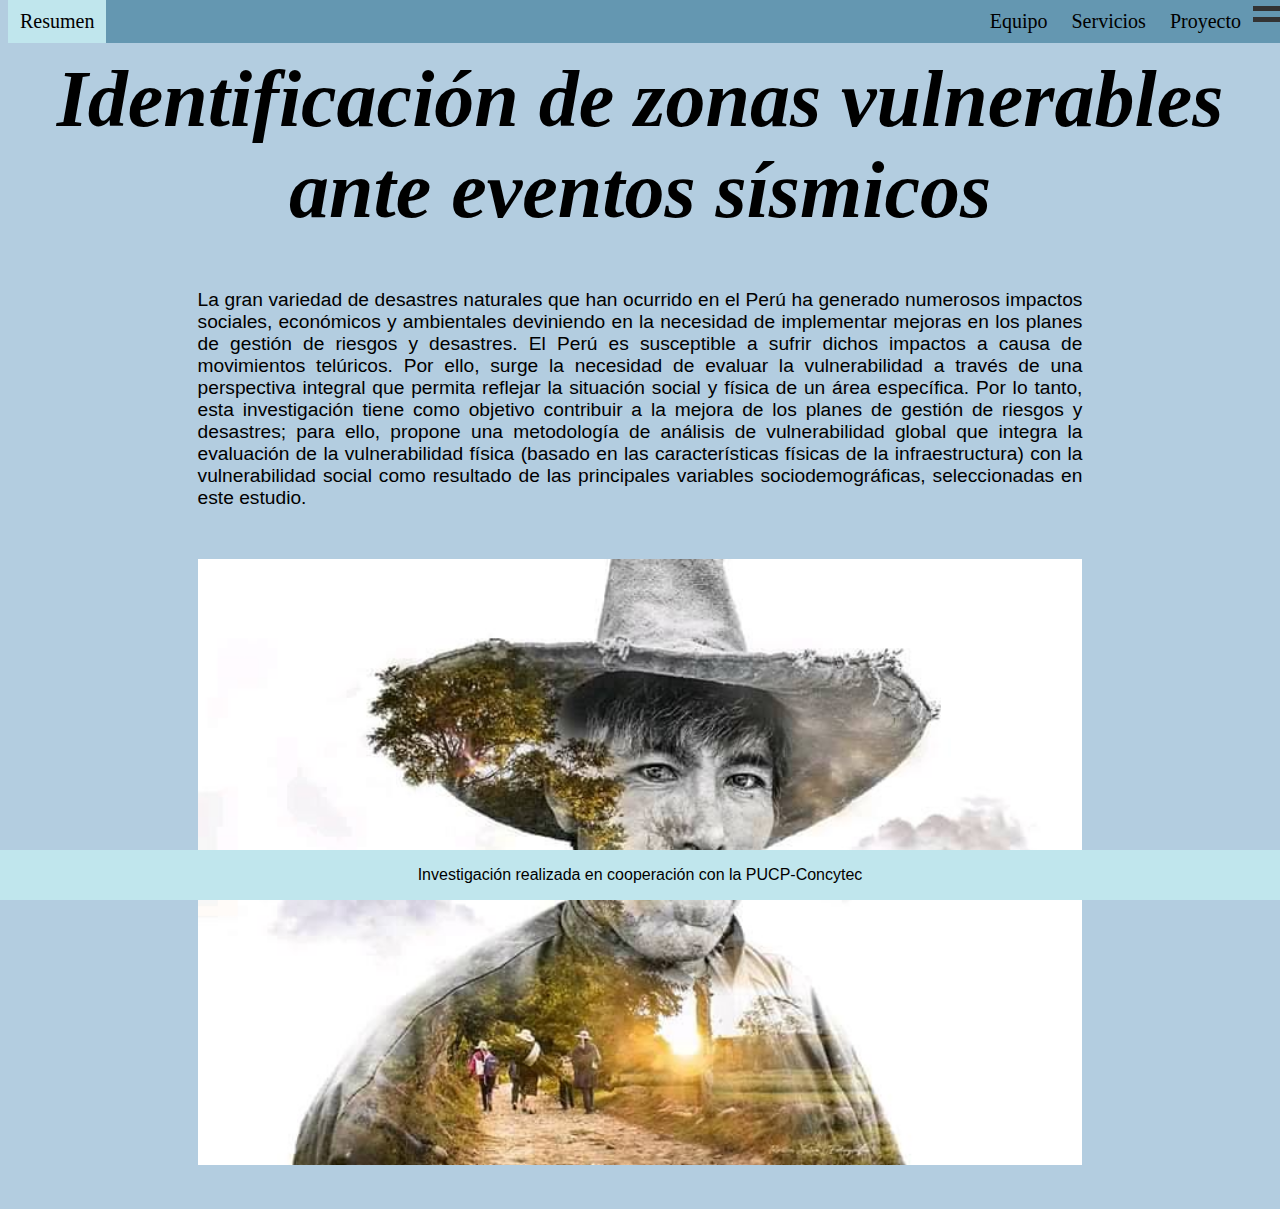
<file: index.html>
<!DOCTYPE html>
<html>
    <head>
        <meta http-equiv="content-type" content="text/html; charset=UTF-8">
        <meta charset="UTF-8">
        <meta name="viewport" content="width=device-width, initial-scale=1.0">
        <meta name="keywords" content="Curvas IDF, Python, PUCP, SENAMHI, UNMSM">        
        <title>Vulnerabilidad</title>
        <link rel="stylesheet" href="css/estilo.css">

    </head>
  <body>
    <div class="navbar">
        <a class="marka" href="index.html">Resumen</a>
    <div class="container" onclick="myFunction(this)">

    <div class="bar1"></div>
    <div class="bar2"></div>
     <div class="bar3"></div>
     <div class="bar4"></div>
    </div>
         <a href="mapa.html">Proyecto</a> 
         <a href="research.html">Servicios</a>
         <a href="about.html">Equipo</a>

    </div>



    <h1 class="ti">Identificación de zonas vulnerables ante eventos sísmicos</h1>

    <p class="pa">
    La gran variedad de desastres naturales que han ocurrido en el Perú ha generado numerosos impactos sociales, económicos y ambientales deviniendo en la necesidad de implementar mejoras en los planes de gestión de riesgos y desastres. El Perú es susceptible a sufrir dichos impactos a causa de movimientos telúricos. Por ello, surge la necesidad de evaluar la vulnerabilidad a través de una perspectiva integral que permita reflejar la situación social y física de un área específica.  Por lo tanto, esta investigación tiene como objetivo contribuir a la mejora de los planes de gestión de riesgos y desastres; para ello, propone una metodología de análisis de vulnerabilidad global que integra la evaluación de la vulnerabilidad física (basado en las características físicas de la infraestructura) con la vulnerabilidad social como resultado de las principales variables sociodemográficas, seleccionadas en este estudio. 
    </p>

    <img src="image/senor.jpg"  class="center" style="margin-top: 50px"> 



  <footer class="foo">
      <p>Investigación realizada en cooperación con la PUCP-Concytec</p>
  </footer>
  </body>


</html>
</file>
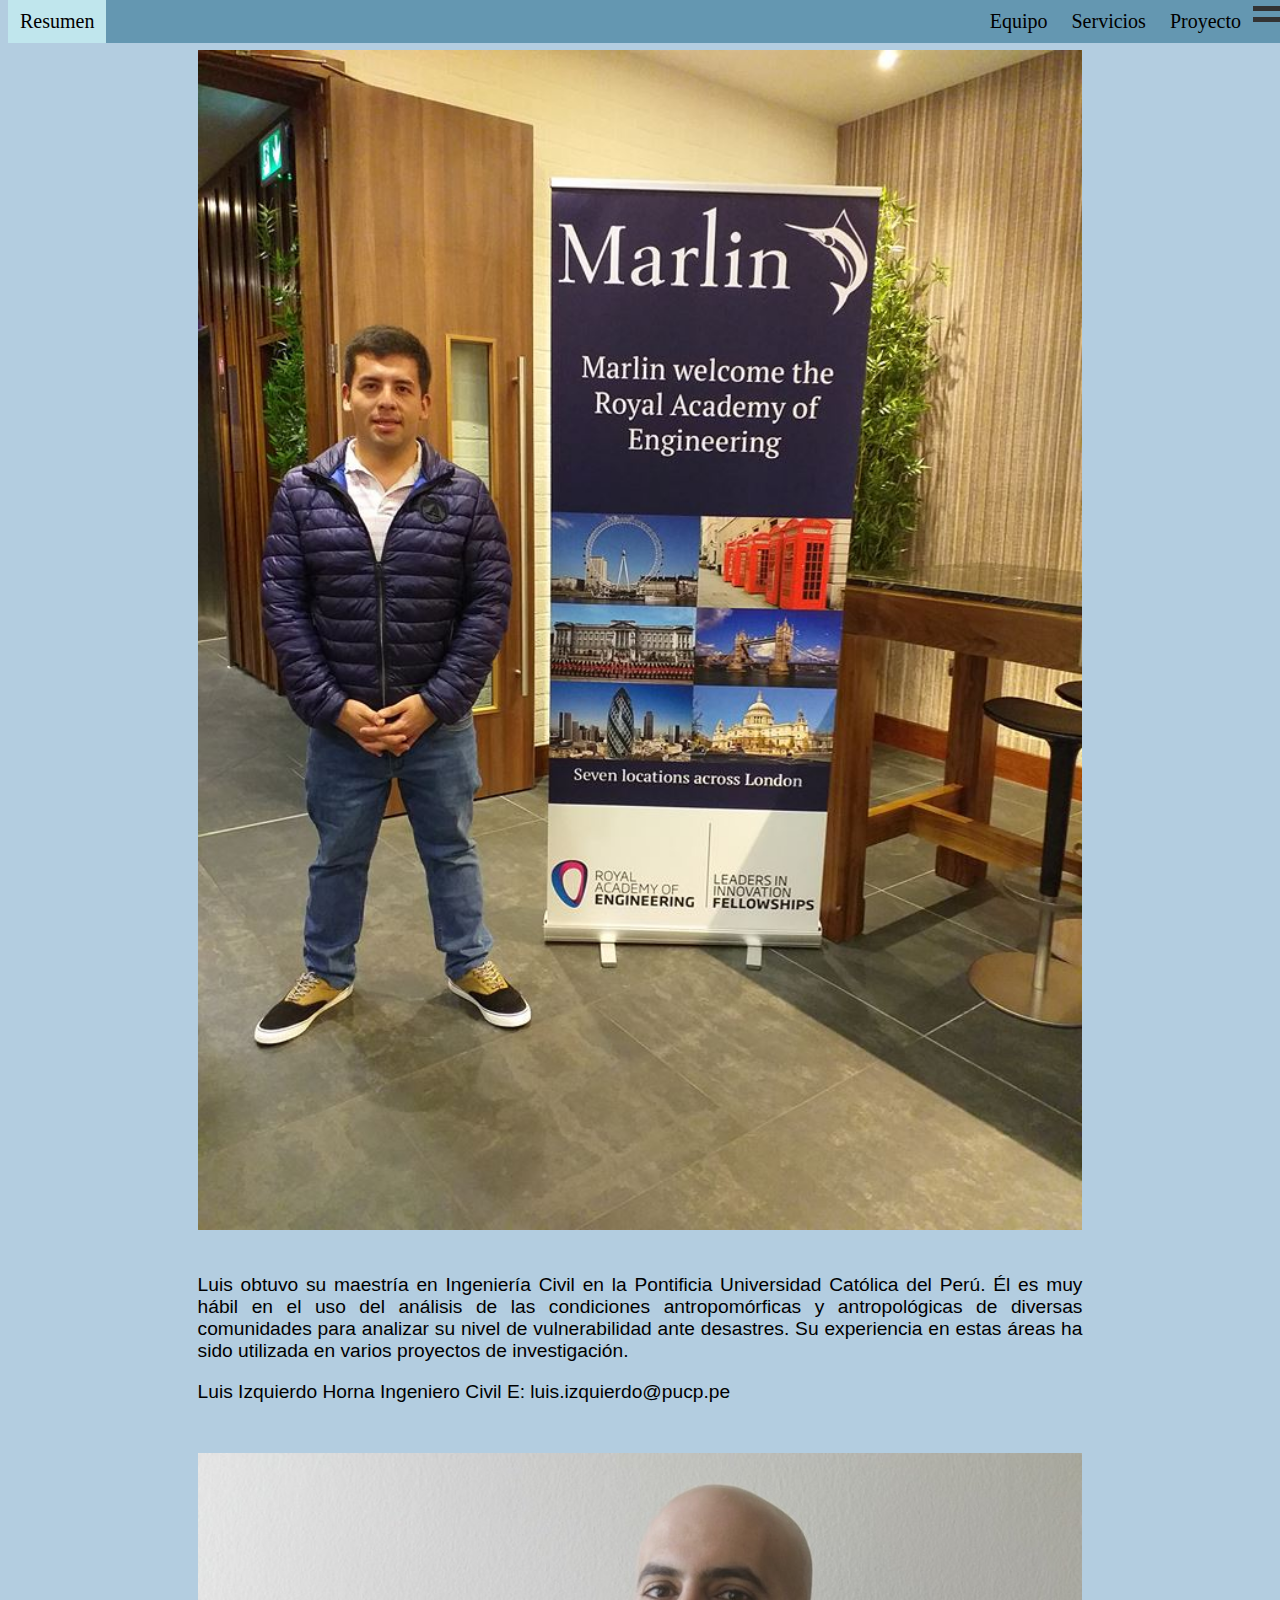
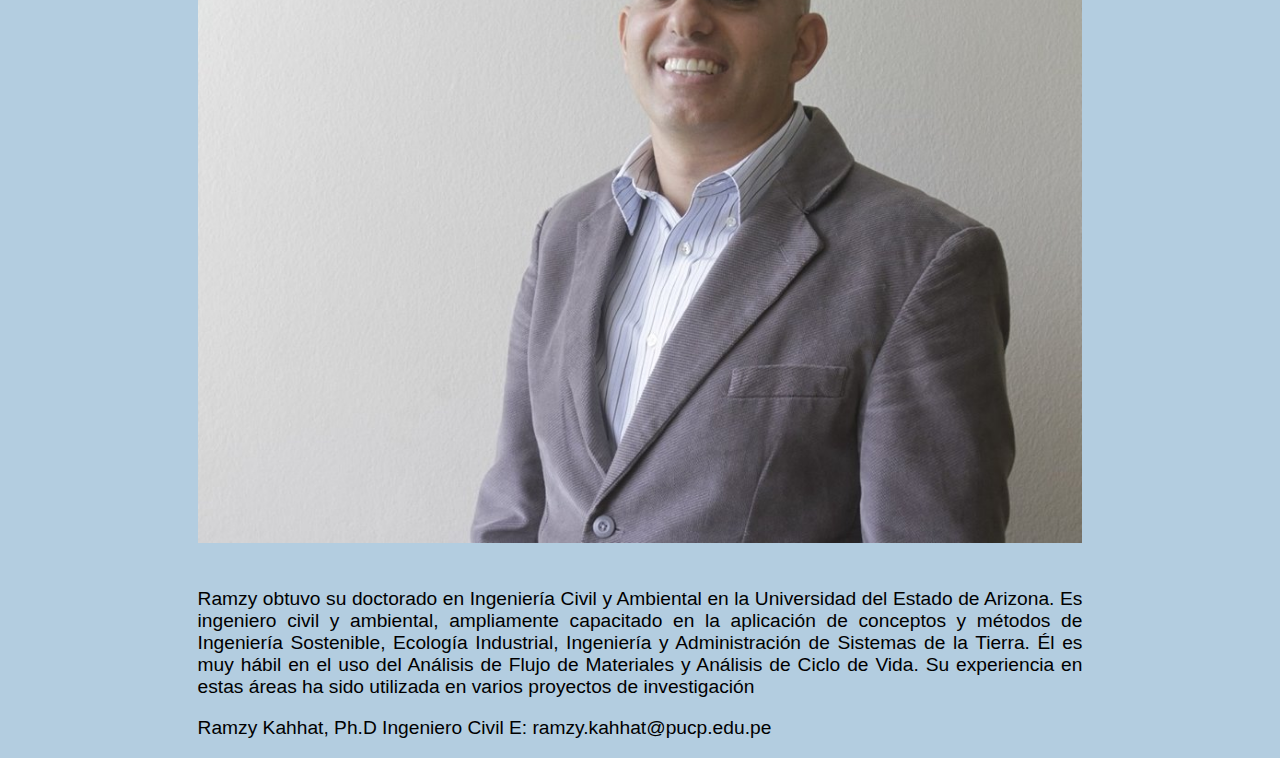
<file: about.html>
<!DOCTYPE html>
<html>
    <head>
        <meta http-equiv="content-type" content="text/html; charset=UTF-8">
        <meta charset="UTF-8">
        <meta name="viewport" content="width=device-width, initial-scale=1.0">
        <meta name="keywords" content="Curvas IDF, Python, PUCP, SENAMHI, UNMSM">        
        <title>Vulnerabilidad</title>
        <link rel="stylesheet" href="css/estilo.css">

    </head>
  <body>
    <div class="navbar">
        <a class="marka" href="index.html">Resumen</a>
    <div class="container" onclick="myFunction(this)">

    <div class="bar1"></div>
    <div class="bar2"></div>
     <div class="bar3"></div>
     <div class="bar4"></div>
    </div>
         <a href="mapa.html">Proyecto</a> 
         <a href="research.html">Servicios</a>
         <a href="about.html">Equipo</a>

    </div>

    <img src="image/lucheto.jpg" width=50  class="center" style="margin-top: 50px"> 
    <p class="pa"> Luis obtuvo su maestría en Ingeniería Civil en la Pontificia Universidad Católica del Perú. Él es muy hábil en el uso del análisis de las condiciones antropomórficas y antropológicas de diversas comunidades para analizar su nivel de vulnerabilidad ante desastres. Su experiencia en estas áreas ha sido utilizada en varios proyectos de investigación.</p> 

    <p class="pa">Luis Izquierdo Horna
      Ingeniero Civil
      E: luis.izquierdo@pucp.pe
    <p>




    <img src="image/ramz.jpg" width=50  class="center" style="margin-top: 50px"> 

    <p class="pa"> Ramzy obtuvo su doctorado en Ingeniería Civil y Ambiental en la Universidad del Estado de Arizona. Es ingeniero civil y ambiental, ampliamente capacitado en la aplicación de conceptos y métodos de Ingeniería Sostenible, Ecología Industrial, Ingeniería y Administración de Sistemas de la Tierra. Él es muy hábil en el uso del Análisis de Flujo de Materiales y Análisis de Ciclo de Vida. Su experiencia en estas áreas ha sido utilizada en varios proyectos de investigación</p> 

    <p class="pa"> Ramzy Kahhat, Ph.D
        Ingeniero Civil

      E: ramzy.kahhat@pucp.edu.pe</p>

  </body>


</html>
</file>
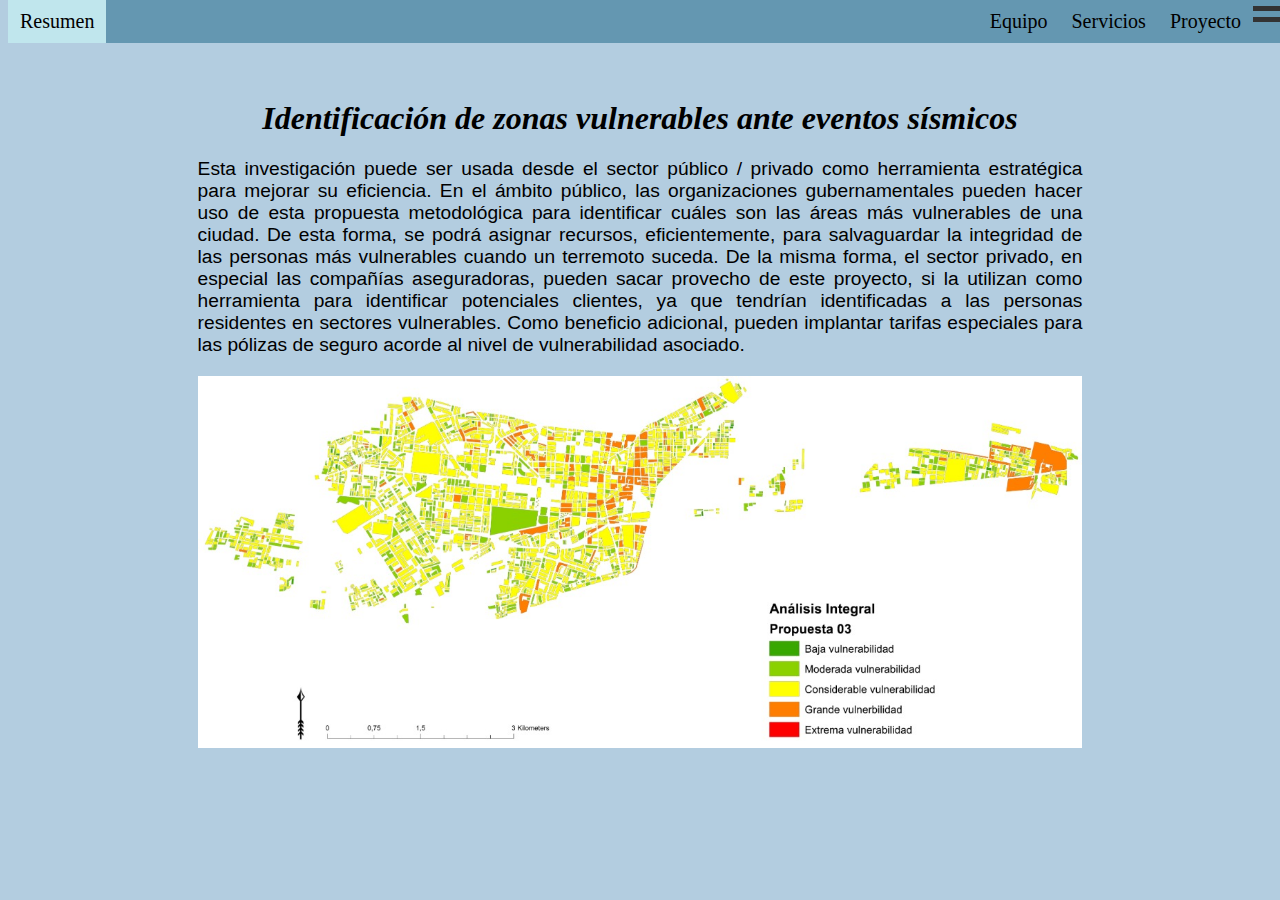
<file: research.html>
<!DOCTYPE html>
<html>
    <head>
        <meta http-equiv="content-type" content="text/html; charset=UTF-8">
        <meta charset="UTF-8">
        <meta name="viewport" content="width=device-width, initial-scale=1.0">
        <meta name="keywords" content="Curvas IDF, gidahatari, PUCP, SENAMHI, UNMSM">        
        <title>Vulnerabilidad</title>
        <link rel="stylesheet" href="css/estilo.css">

    </head>
  <body>
    <div class="navbar">
        <a class="marka" href="index.html">Resumen</a>
    <div class="container" onclick="myFunction(this)">

    <div class="bar1"></div>
    <div class="bar2"></div>
     <div class="bar3"></div>
     <div class="bar4"></div>
    </div>
         <a href="mapa.html">Proyecto</a> 
         <a href="research.html">Servicios</a>
         <a href="about.html">Equipo</a>

    </div>


    <h1 class="subti">Identificación de zonas vulnerables ante eventos sísmicos</h1>

    <p class="pa">
   Esta investigación puede ser usada desde el sector público / privado como herramienta estratégica para mejorar su eficiencia. En el ámbito público, las organizaciones gubernamentales pueden hacer uso de esta propuesta metodológica para identificar cuáles son las áreas más vulnerables de una ciudad. De esta forma, se podrá asignar recursos, eficientemente, para salvaguardar la integridad de las personas más vulnerables cuando un terremoto suceda. De la misma forma, el sector privado, en especial las compañías aseguradoras, pueden sacar provecho de este proyecto, si la utilizan como herramienta para identificar potenciales clientes, ya que tendrían identificadas a las personas residentes en sectores vulnerables. Como beneficio adicional, pueden implantar tarifas especiales para las pólizas de seguro acorde al nivel de vulnerabilidad asociado.
    </p>

     <img src="image/mapas.jpeg" class="center"> 
     
     
  </body>


</html>
</file>
<file: css/estilo.css>
@charset "utf-8";
/* CSS Document */
.navbar {
    overflow: hidden;
    background-color: #6497b1;
    top: 0px; 
    width: 100%; 
    position: fixed; 
    z-index: 99999;
}


.navbar a {
    float: right;
    display: block;
    color: black;
    text-align: center;
    padding: 10px 12px;
    text-decoration: none;
    font-size: 20px;
}

.navbar a:hover {
    background: #ddd;
    color: black;
}

.navegar {
    overflow: hidden;
    width: 25%; 
    top: 0px;
    background-color: #6497b1;
    position: fixed; 
    z-index: 99999;
}
.navegar a:hover {
    background: #ddd;
    color: black;
}

.marka {
    float: left !important;
    display: block;
    color: black;
    text-align: center;
    padding: 6px 10px;
    text-decoration: none;
    font-family: serif;
    font-size: 28px;
    background-color: #c0e6ed;

}

.marka:hover {
    background: #ddd;
    color: black;
}
.main {
    margin-top: 30px; 
}

.container {
	float: right;
    display: inline-block;
    cursor: pointer;
}

.bar1, .bar2, .bar3 .bar4{
    width: 35px;
    height: 5px;
    background-color: #333;
    margin: 6px 0;
    transition: 0.4s;
}




.ti {
    color:   #000000;
    text-align: center;
    font-size: 500%;
    font-family: Serif;
    font-style:oblique; 

}

.subti {
    color:   #000000;
    text-align: center;
    font-size: 200%;
    margin-top: 100px;
    margin-left: auto;
    margin-right: auto;
    font-family: Serif;
    font-style:oblique;

}
.pa {
    margin-right: 15%;
    margin-left: 15%;
    text-align: justify;
    text-justify: inter-word;
    -moz-text-align-last: center;
    text-align-last: center
    color:   black;
    font-size: 120%;
    font-family: Helvetica, Arial, Sans-Serif;
}


.foo {
    position: fixed;
    height: 50px;
    bottom: 0px;
    left: 0px;
    right: 0px;

    margin-bottom: 0px;
    width: 100%;
    background-color: #c0e6ed;
    color: black;
    text-align: center;
    font-family: Helvetica, Arial, Sans-Serif;

}

.center {
  display: block;
  margin-left: auto;
  margin-right: auto;
  width: 70%;
  margin-bottom: 3.5%;
}

body {
    background-color: #b3cde0;
}

@media screen and (min-width : 320px) and (max-width : 720px) {
    .navbar a {
        float: right;
        display: block;
        color: #f2f2f2;
        text-align: center;
        padding: 10px 12px;
        text-decoration: none;
        font-size: 12px;
    }
    .subti {

    font-size: 170%;
    margin-top: 20%;

    }
    .center {
      display: block;
      margin-left: auto;
      margin-right: auto;
      width: 85%;
      margin-bottom: 18%;
    }

    .ti {
    color:   #000000;
    text-align: center;
    font-size: 200%;
    font-family: Serif;
    font-style:oblique; 
    margin-top: 20%;

    }

}
</file>
